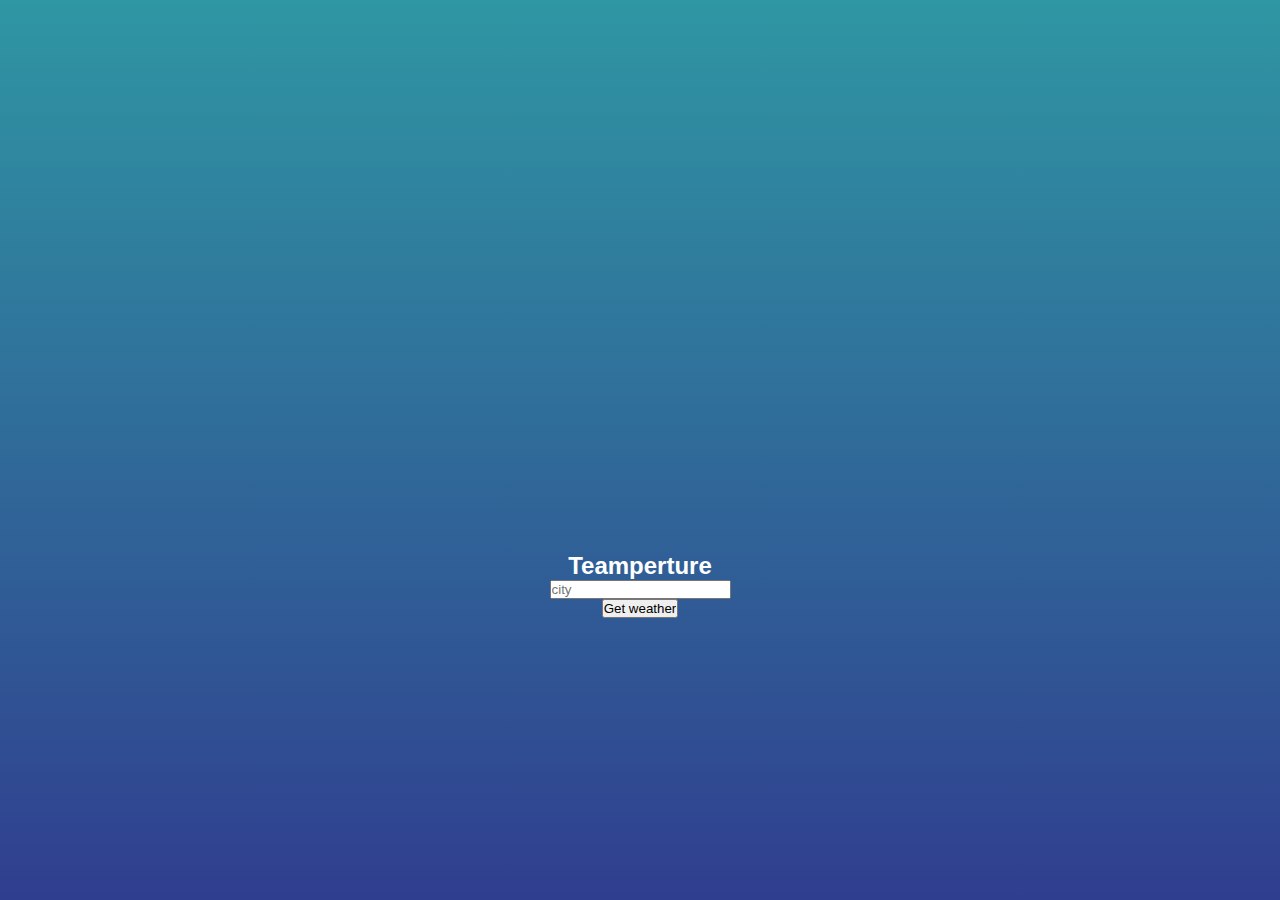
<file: ReemaAldowais/week6/Weather/index.html>
<!DOCTYPE html>
 <html lang="en">
 <head>
    <meta charset="UTF-8">
    <meta name="viewport" content="width=device-width, initial-scale=1.0">
    <meta http-equiv="X-UA-Compatible" content="ie=edge">
   
    <link rel="stylesheet" href="./style.css"/>
    <title>Weather</title>
 </head>
 <body>
    <div class="location">
       
      
    </div>
    <h2> Teamperture  <span id="location"</span> </h2>
    <input type="text" name="city" value="" placeholder="city" id="getTemp">
    <input type="submit"  value="Get weather" id="getTemp">
    
   

   
       
 
 
    
    
 <script src="skycons.js"></script>
 <script src="app.js"></script>


 </body>
 </html>
</file>
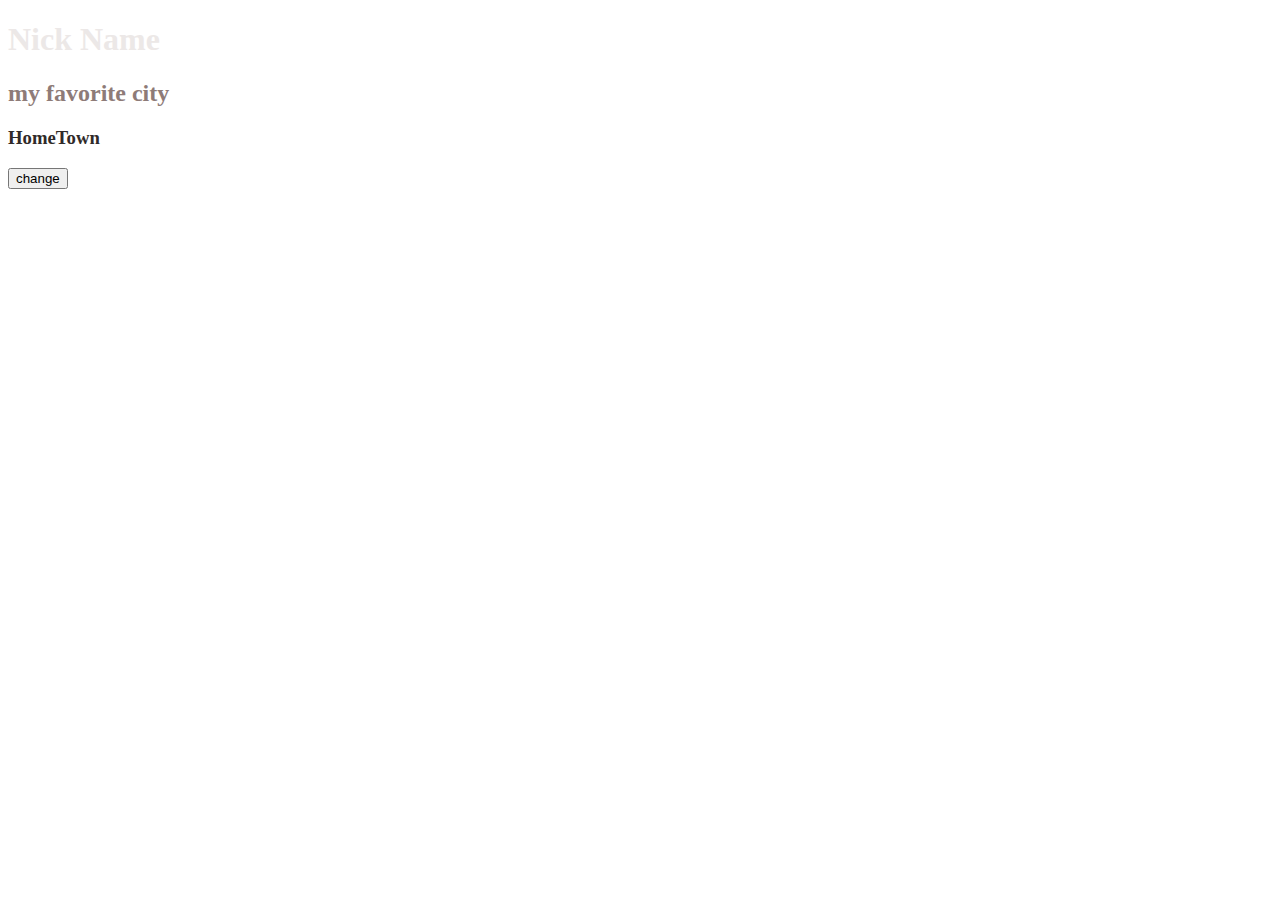
<file: ReemaAldowais/week4/Hw.html>
<!DOCTYPE html>
<html>
<head>
<link rel="stylesheet" href="js/HW.css">
  <script type="text/javascript" src ="js/HW.js"></script>
</head>
  <body>
      <h1 id="nickName">Nick Name </h1>
      <h2 id="favorites">my favorite city </h2>
      
      <h3 id="homeTown">HomeTown</h3>
<button type="button" onclick="myFunction()">       change     </button>

</body>
</html>
</file>
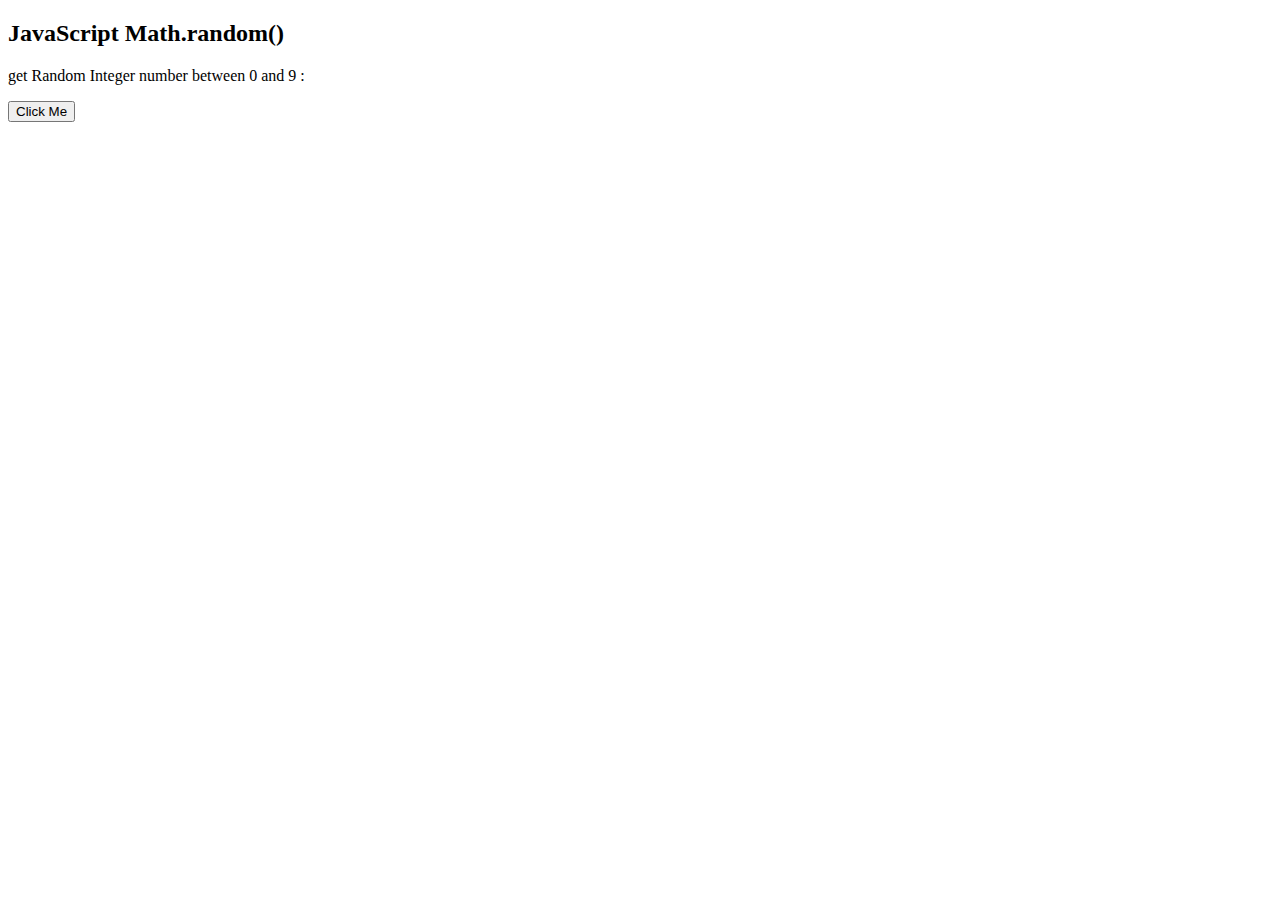
<file: ReemaAldowais/week5/hw week 5/q5.html>
<!DOCTYPE html>
<html>
<body>

<h2>JavaScript Math.random()</h2>

<p> get Random Integer  number between 0 
and 9 :</p>

<button onclick="document.getElementById('RandomNumber').innerHTML = getRndInteger(0,10)">Click Me</button>

<p id="RandomNumber"></p>

<script>
function getRndInteger(min, max) {
  return Math.floor(Math.random() * (max - min)) + min;
}
</script>

</body>
</html>
</file>
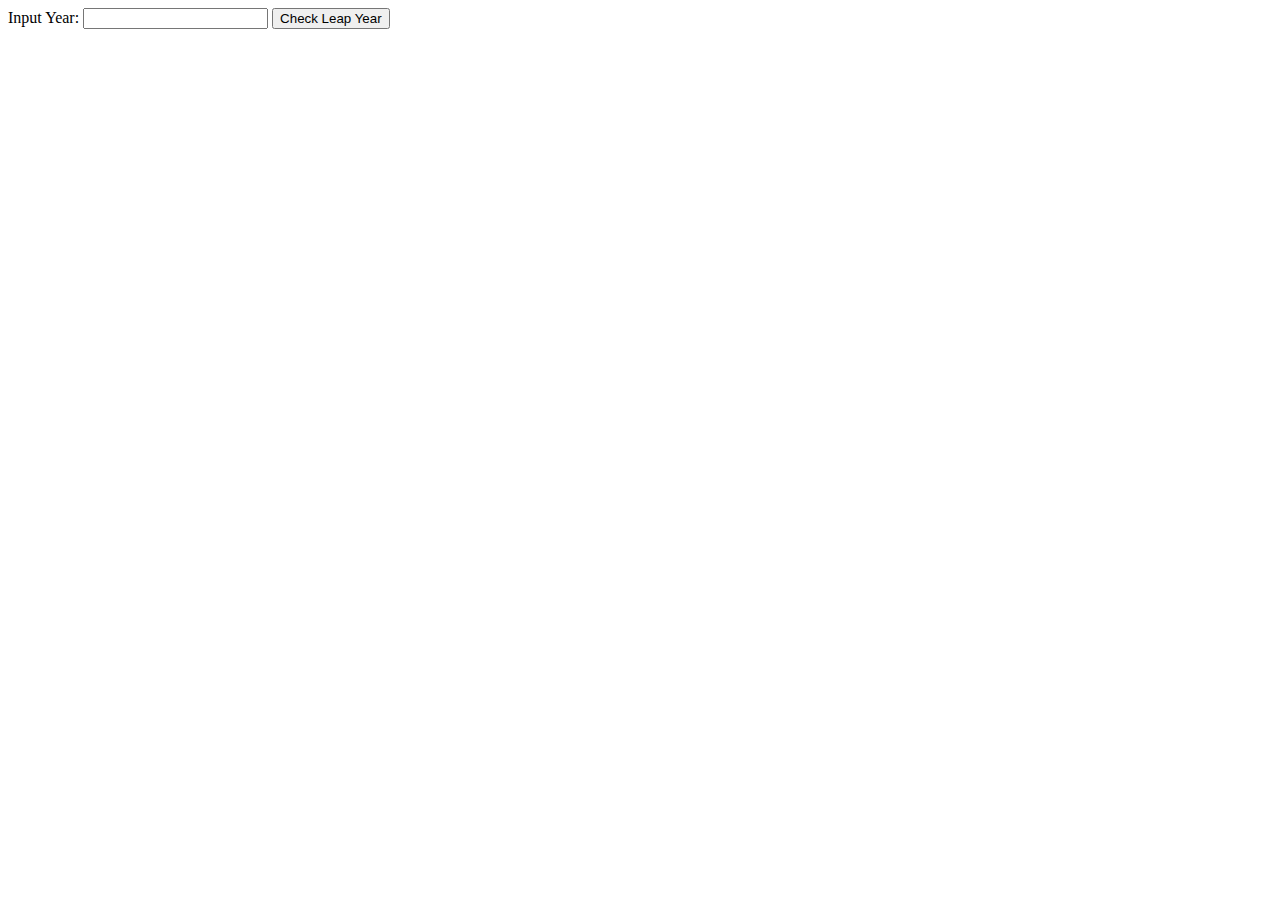
<file: ReemaAldowais/week5/hw week 5/q6.html>
<!DOCTYPE html> 
<html> 
  
<head> 
    <title> 
      check leap year 
    </title> 
</head> 
  
<body> 
    Input Year: <input type="text" id = "year"/> 
      
    <input type="button" id="button" onClick="isLeapYear()"
            value="Check Leap Year"> 
      
    <p id="x"></p> 
      
    
    <script> 
        function isLeapYear() { 
            var year= document.getElementById("year").value; 
              
            document.getElementById("x").innerHTML  
                = (year % 100 === 0) ? (year % 400 === 0) 
                                     : (year % 4 === 0); 
        } 
    </script> 
</body> 
</html>
</file>
<file: ReemaAldowais/week6/Weather/style.css>
*{
    margin: 0;
    padding: 0;
    box-sizing: border-box;
}


body
{
    height: 100vh;
    display: flex;
    justify-content: center;
    flex-direction: column;
    align-items: center;
    background: linear-gradient(rgb(47,150,163),rgb(48,62,143));
    font-family: sans-serif;
    color:white;
}


.location,
.temprature{
    height: 30vh;
    width: 50%;
    display: flex;
    justify-content: space-around;
    align-items: center;
}
.temprature{
    flex-direction: column;
}
.degree-section{
    display: flex;
    align-items: center;
    cursor: pointer;
}

.degree-section span{
    margin: 10px;
    font-size: 30px;
}
.degree-section h2{
    font-size: 40px;
}
</file>
<file: ReemaAldowais/week4/js/HW.css>
body{
    background-color: "pink";
    font-family: "Arial, sans-serif";   
}

#nickName {
    color:#ece8e7;
}

#favorites {color:#8e7b78;
}

#homeTown{
    color:#302a29;
}
</file>
